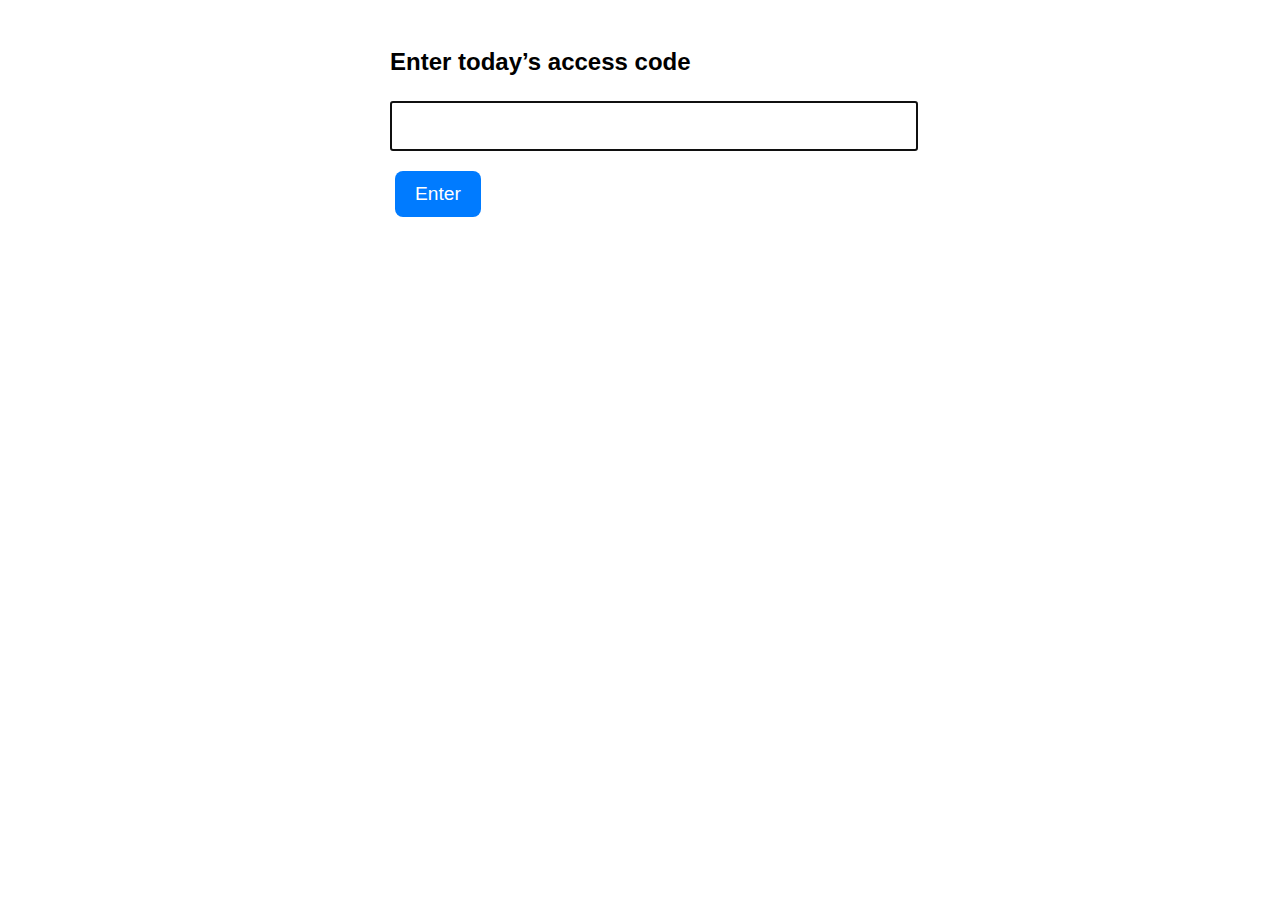
<file: index.html>
<!DOCTYPE html>
<html lang="en">
<head>
<meta charset="utf-8">
<title>Scavenger Hunt – Access</title>
<link rel="stylesheet" href="/styles/styles.css">
<script src="/scripts/config.js"></script>
<script src="/scripts/app.js"></script>
</head>
<body>
<main>
  <h2>Enter today’s access code</h2>
  <input id="code" type="text" autocomplete="off" autofocus>
  <button id="enter">Enter</button>
  <p id="msg"></p>
</main>

<script>
document.getElementById("enter").onclick = async () => {
  const code = document.getElementById("code").value;
  const ok = await verifyAccessCode(code);
  if (ok) {
    sessionStorage.setItem("access", "granted");
    window.location.href = "/pages/game/game.html";
  } else {
    document.getElementById("msg").textContent = "Incorrect code. Try again.";
  }
};
if (sessionStorage.getItem("access") === "granted") {
  window.location.href = "/pages/game/game.html";
}
</script>
</body>
</html>
</file>
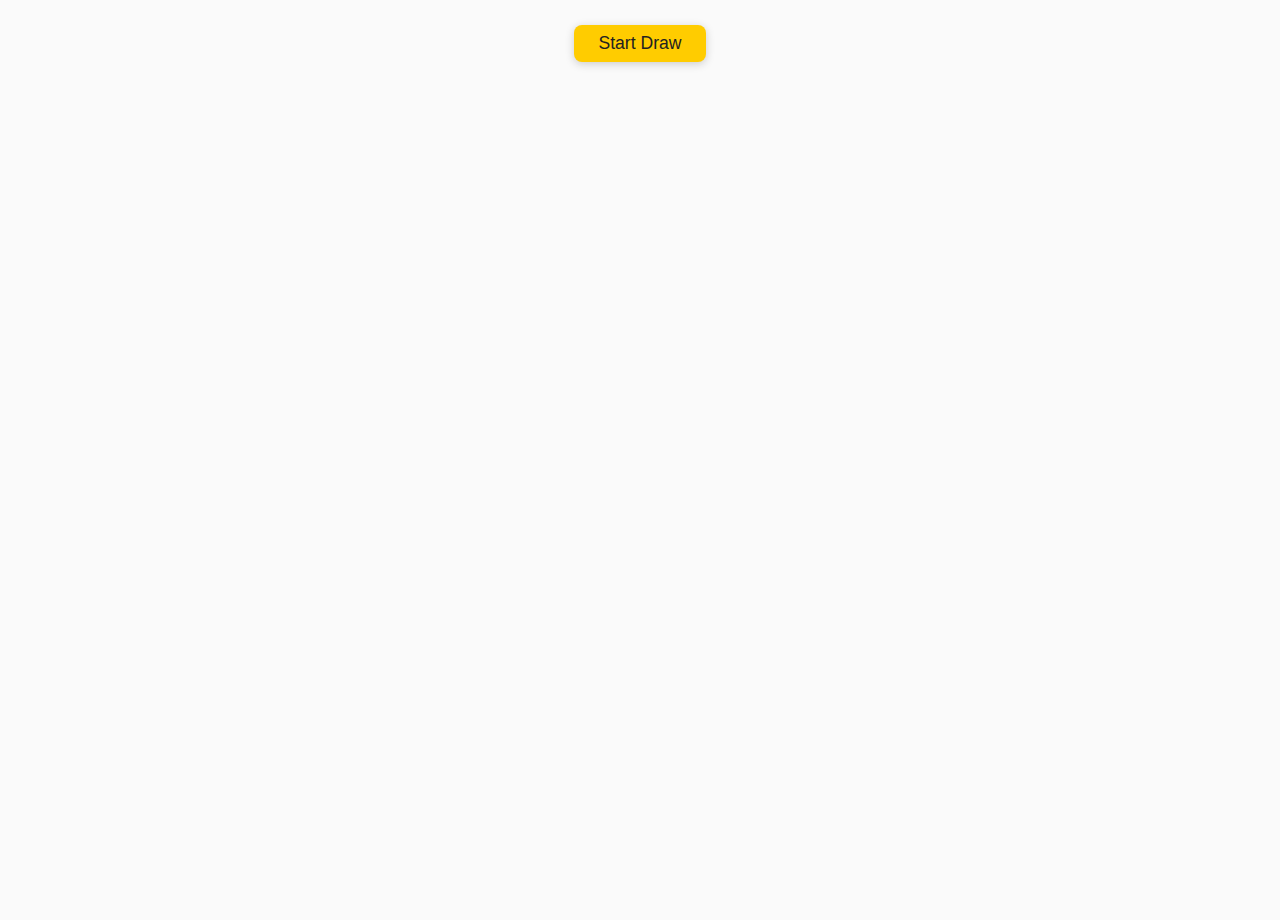
<file: pages/admin/orbs.html>
<!DOCTYPE html>
<html lang="en">
<head>
  <meta charset="utf-8">
  <title>Scavenger Hunt – ORBs Holding Page</title>
  <link rel="stylesheet" href="../../styles/styles.css">
  <meta name="viewport" content="width=device-width, initial-scale=1.0">
  <style>
    body {
      background: #fafafa;
      margin: 0;
      height: 100vh;
      overflow: hidden;
    }
    #floating-orbs {
      position: fixed;
      top: 50%;
      left: 50%;
      width: 400px;
      height: 300px;
      transform: translate(-50%, -50%);
      pointer-events: none;
      z-index: 9998;
      overflow: visible;
    }
  </style>
</head>
<body>
  <div id="floating-orbs"></div>
  <div style="text-align:center;margin-top:20px;">
    <button id="startDraw" style="font-size:1.1em;padding:8px 24px;border-radius:8px;background:#ffcc00;color:#222;border:none;box-shadow:0 2px 8px #ccc;cursor:pointer;">Start Draw</button>
    <div id="winner-msg" style="margin-top:12px;font-size:1.2em;color:#008800;"></div>
  </div>
  <script>
      const startDrawBtn = document.getElementById("startDraw");
      const winnerMsg = document.getElementById("winner-msg");
    const floatingOrbs = document.getElementById("floating-orbs");
    let registeredCodes = [];

    function loadCodes() {
      registeredCodes = JSON.parse(localStorage.getItem("tombolaCodes") || "[]");
    }

    function renderFloatingOrbs() {
      floatingOrbs.innerHTML = "";
      const placedOrbs = [];
      const orbSize = 60;
      const buffer = 20;
      registeredCodes.forEach(code => {
        const orb = document.createElement("div");
        orb.className = "letter-box orb-dynamic";
        orb.textContent = code;
        let tries = 0;
        let left, top, collides;
        do {
          left = Math.random() * (floatingOrbs.clientWidth - orbSize);
          top = Math.random() * (floatingOrbs.clientHeight - orbSize);
          // Use center positions for collision check
          const centerLeft = left + orbSize / 2;
          const centerTop = top + orbSize / 2;
          collides = placedOrbs.some(o => {
            const dx = o.centerLeft - centerLeft;
            const dy = o.centerTop - centerTop;
            return Math.sqrt(dx*dx + dy*dy) < (orbSize + buffer);
          });
          tries++;
        } while (collides && tries < 200);
        orb.style.left = `${left}px`;
        orb.style.top = `${top}px`;
        placedOrbs.push({centerLeft: left + orbSize / 2, centerTop: top + orbSize / 2});
        floatingOrbs.appendChild(orb);
      });
      winnerMsg.textContent = "";
      document.querySelectorAll("#floating-orbs .letter-box").forEach(o => o.classList.remove("winner", "glow"));
        startDrawBtn.onclick = () => {
          if (!registeredCodes.length) {
            winnerMsg.textContent = "⚠️ No registered codes.";
            return;
          }
          const winner = registeredCodes[Math.floor(Math.random() * registeredCodes.length)];
          winnerMsg.textContent = `🎉 Winner: ${winner}`;
          // Highlight winner orb
          const winnerOrb = Array.from(document.querySelectorAll("#floating-orbs .letter-box")).find(orb => orb.textContent === winner);
          if (winnerOrb) {
            winnerOrb.classList.add("winner", "glow");
            winnerOrb.style.zIndex = 10001;
          }
        };
    }

    function animateFloatingOrbs() {
      const orbs = document.querySelectorAll("#floating-orbs .letter-box");
      orbs.forEach(orb => {
        const dx = (Math.random() - 0.5) * 3.0;
        const dy = (Math.random() - 0.5) * 3.0;
        let left = parseFloat(orb.style.left) + dx;
        let top = parseFloat(orb.style.top) + dy;
        left = Math.max(0, Math.min(orb.parentElement.clientWidth - 60, left));
        top = Math.max(0, Math.min(orb.parentElement.clientHeight - 60, top));
        orb.style.left = left + "px";
        orb.style.top = top + "px";
      });
      requestAnimationFrame(animateFloatingOrbs);
    }

    function updateOrbs() {
      loadCodes();
      renderFloatingOrbs();
    }

    window.addEventListener("storage", updateOrbs);
    window.addEventListener("DOMContentLoaded", () => {
      updateOrbs();
      animateFloatingOrbs();
      // Optionally, auto-refresh every 10s in case storage event doesn't fire
      setInterval(updateOrbs, 10000);
    });
  </script>
</body>
</html>
</file>
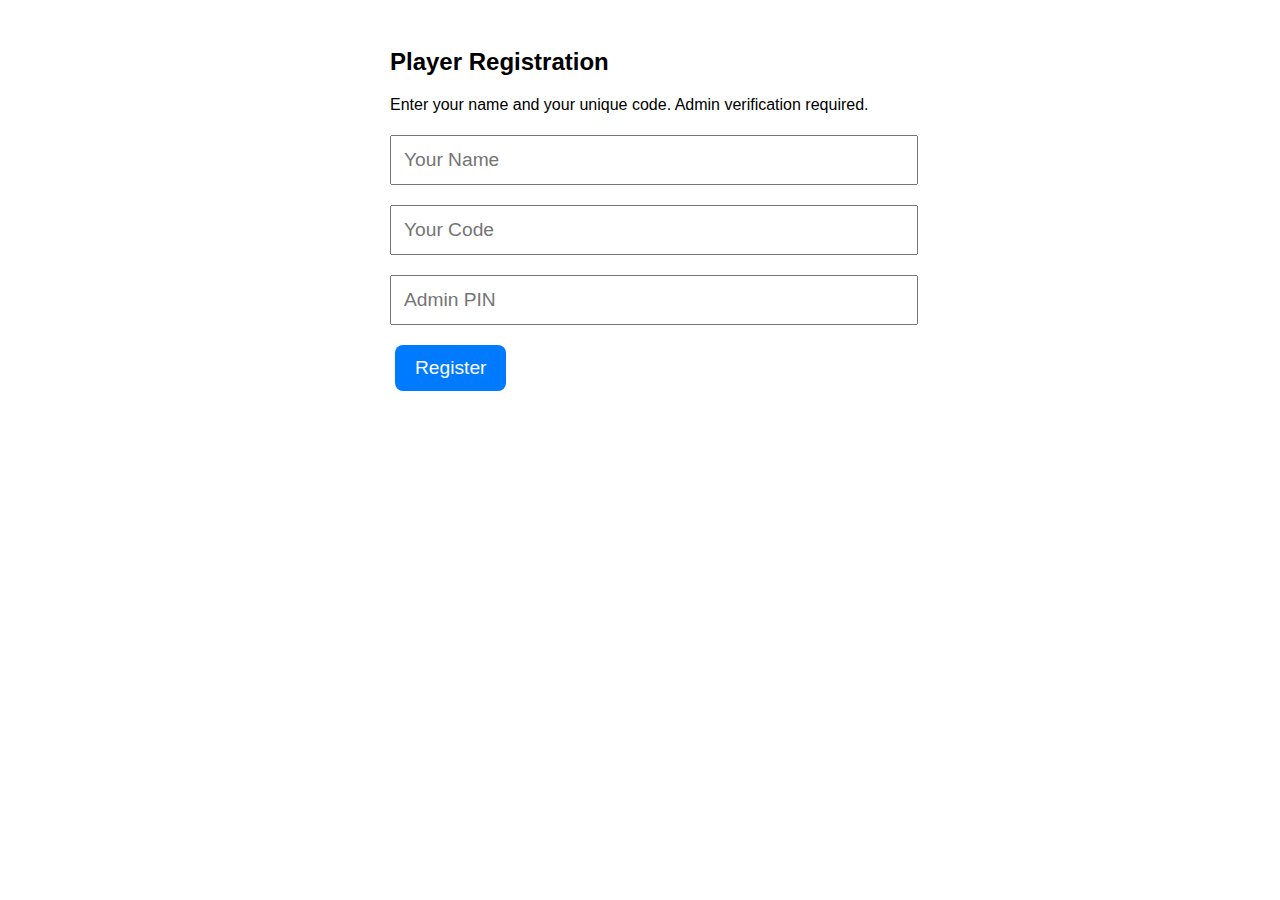
<file: pages/registration/registration.html>
<!DOCTYPE html>
<html lang="en">
<head>
  <meta charset="UTF-8">
  <title>Scavenger Hunt – Registration</title>
  <link rel="stylesheet" href="../../styles/styles.css">
  <meta name="viewport" content="width=device-width, initial-scale=1.0">
</head>
<body class="register">
<main>
  <h2>Player Registration</h2>
  <p>Enter your name and your unique code. Admin verification required.</p>

  <div class="admin-input-row">
    <input type="text" id="playerName" placeholder="Your Name">
    <input type="text" id="playerCode" placeholder="Your Code">
    <input type="text" id="adminPin" placeholder="Admin PIN">
  </div>

  <div class="button-group">
    <button id="registerBtn">Register</button>
  </div>

  <p id="registerMsg"></p>
</main>

<script src="../../scripts/config.js"></script>
<script src="../../scripts/app.js"></script>
<script>
document.getElementById("registerBtn").onclick = async () => {
  const name = document.getElementById("playerName").value.trim();
  const code = document.getElementById("playerCode").value.trim();
  const pin = document.getElementById("adminPin").value.trim();
  const msg = document.getElementById("registerMsg");

  if (!name || !code || !pin) {
    msg.textContent = "⚠️ Fill all fields.";
    msg.style.color = "red";
    return;
  }

  const dailyPin = await generateDailyAdminPin();
  if (pin !== dailyPin) {
    msg.textContent = "⚠️ Invalid Admin PIN.";
    msg.style.color = "red";
    return;
  }

  // Save registration locally (persistent)
  const regs = JSON.parse(localStorage.getItem("tombolaCodes") || "[]");
  if (!regs.includes(code)) regs.push(code);
  localStorage.setItem("tombolaCodes", JSON.stringify(regs));

  msg.textContent = `✅ Registered ${name} with code ${code}`;
  msg.style.color = "green";

  // Clear inputs
  document.getElementById("playerName").value = "";
  document.getElementById("playerCode").value = "";
  document.getElementById("adminPin").value = "";
};
</script>
</body>
</html>
</file>
<file: styles/styles.css>
main {
  max-width: 500px;
  margin: auto;
  padding: 20px;
  font-family: Arial, sans-serif;
}

input[type="text"] {
  width: 100%;
  padding: 12px;
  font-size: 1.2rem;
  margin-top: 5px;
  margin-bottom: 15px;
}

button {
  padding: 12px 20px;
  font-size: 1.2rem;
  margin: 5px;
  border-radius: 8px;
  background-color: #007bff;
  color: white;
  border: none;
  cursor: pointer;
}

button:hover {
  background-color: #0056b3;
}

#qrcode {
  display: flex;
  justify-content: center;
  margin-top: 20px;
}

table {
  width: 100%;
  font-size: 1rem;
  margin-top: 10px;
}
</file>
